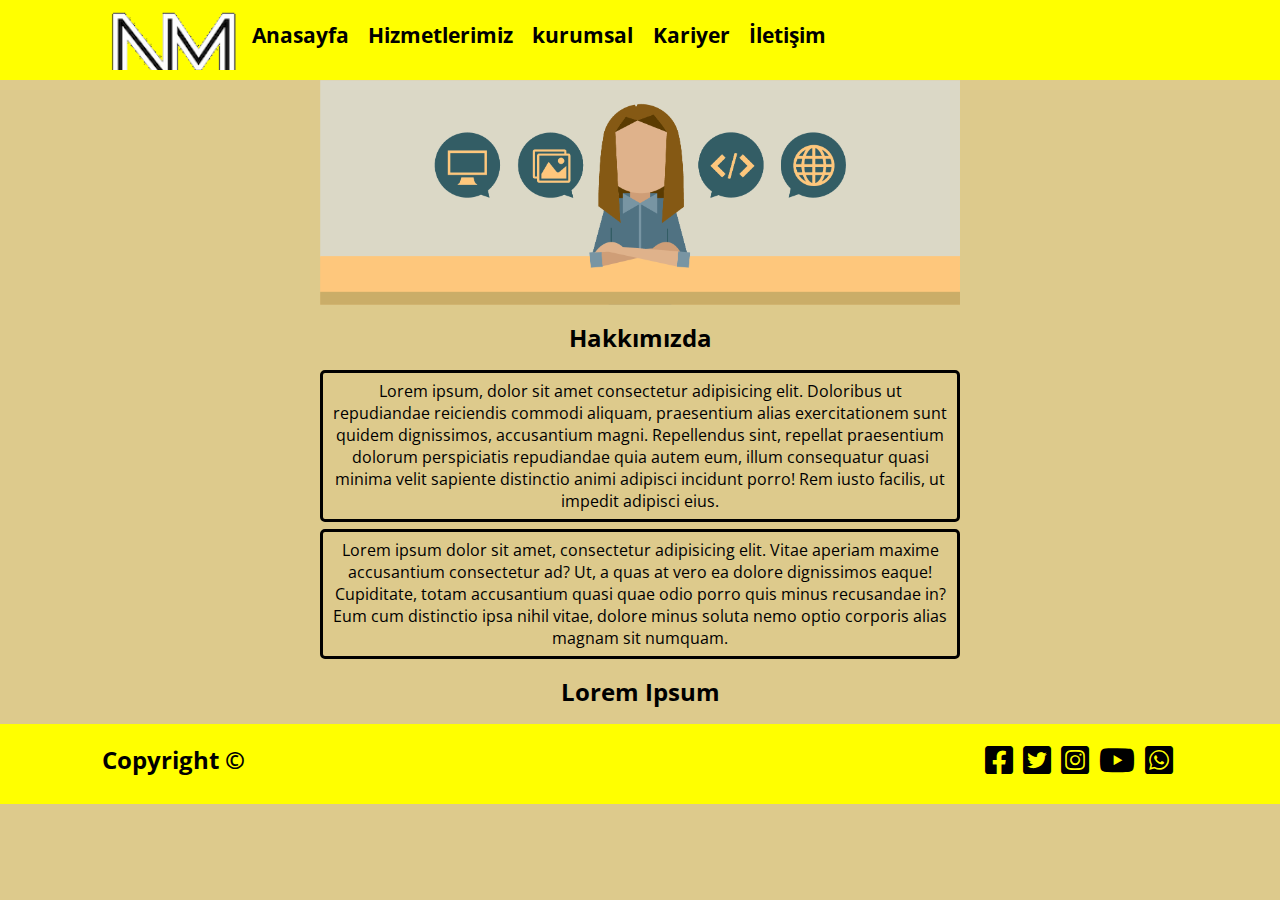
<file: index.html>
<!DOCTYPE html>
<html lang="en">
<head>
<meta charset="UTF-8">
<meta name="viewport" content="width=device-width, initial-scale=1.0">
<title>NoMoreWomen</title>
<link rel="preconnect" href="https://fonts.gstatic.com">
<link href="https://fonts.googleapis.com/css2?family=Open+Sans:wght@400;700&display=swap" rel="stylesheet">
<link rel="stylesheet" href="https://cdnjs.cloudflare.com/ajax/libs/font-awesome/5.15.1/css/all.min.css">
<link rel="stylesheet" href="css/global.css">
<link rel="stylesheet" href="css/main.css">
<link rel="stylesheet" media="max-width:500px" href="css/mobile.css">
<style>
@media screen and (max-width: 647px) {
#navbar {
    overflow: hidden;
    flex-direction: column;
    font-size: small;
    height: 90px;
    padding-top: 0.6rem;
    padding-bottom: 0.5rem;
}
#navbar ul li a {
    margin-top: 1rem;
}
.container {
    height: 100px;
}
nav a img {
    width: 130%;
    height: auto;
}
#navbar img {
    width: 110%;
}
.footer {
    flex-direction: column;
    font-size: small;
    height: 90px;
    padding-top: 0.6rem;
    padding-bottom: 0.5rem;
}
.home img {
    width: 90%;
}
.home p {
    width: 90%;
}
#navbar ul li a {
    padding-bottom: 1rem;
}
footer {
    height: 95px;
}
}

@media screen and (min-width: 530px) {
#navbar ul li a {
    font-size: 1.3rem;
}
}

@media(max-width:360px) {
#navbar ul li a {
    padding: 4px;
}
}

@media screen and (max-width: 349px) {
#navbar ul li a {
    padding: 0px;
}
nav {
    width: 100%;
}
#navbar ul li a {
    font-size: 0.7rem;
}
}
</style>
</head>
<body class="renk" >
<header class="yellow" >
  <div class="container">
    <nav id="navbar"> <a href="index.html"><img src="images/logo.png" alt="logo"></a>
      <ul>
        <li><a href="index.html">Anasayfa</a></li>
        <li><a href="hizmetlerimiz.html">Hizmetlerimiz</a></li>
        <li><a href="kurumsal.html">kurumsal</a></li>
        <li><a href="#kariyer">Kariyer</a></li>
        <li><a href="iletişim.html">İletişim</a></li>
      </ul>
    </nav>
  </div>
</header>
<div class="home">
<img width=50% src="images/womenintech-banner.png">
  <h2>Hakkımızda</h2>
  <p>Lorem ipsum, dolor sit amet consectetur adipisicing elit. Doloribus ut repudiandae reiciendis commodi aliquam, praesentium alias exercitationem sunt quidem dignissimos, accusantium magni. Repellendus sint, repellat praesentium dolorum perspiciatis repudiandae quia autem eum, illum consequatur quasi minima velit sapiente distinctio animi adipisci incidunt porro! Rem iusto facilis, ut impedit adipisci eius.</p>
</div>
<div class="home p2">
  <p>Lorem ipsum dolor sit amet, consectetur adipisicing elit. Vitae aperiam maxime accusantium consectetur ad? Ut, a quas at vero ea dolore dignissimos eaque! Cupiditate, totam accusantium quasi quae odio porro quis minus recusandae in? Eum cum distinctio ipsa nihil vitae, dolore minus soluta nemo optio corporis alias magnam sit numquam.</p>
</div>
<div class="home" >
  <h2>Lorem Ipsum</h2>
</div>
<footer class="yellow" >
  <div class="footer container">
    <h2 align="center">Copyright ©</h2>
    <ul>
      <li><a href="https://www.facebook.com/"><i class="fab fa-facebook-square"></i></a></li>
      <li><a href="https://twitter.com/twitter?lang=tr"><i class="fab fa-twitter-square" ></i> </a></li>
      <li><a href="https://www.instagram.com/"><i class="fab fa-instagram-square" ></i> </a></li>
      <li><a href="https://www.youtube.com/"><i class="fab fa-youtube" ></i> </a></li>
      <li><a href="https://www.whatsapp.com/"><i class="fab fa-whatsapp-square" ></i> </a></li>
    </ul>
  </div>
</footer>
</body>
</html>
</file>
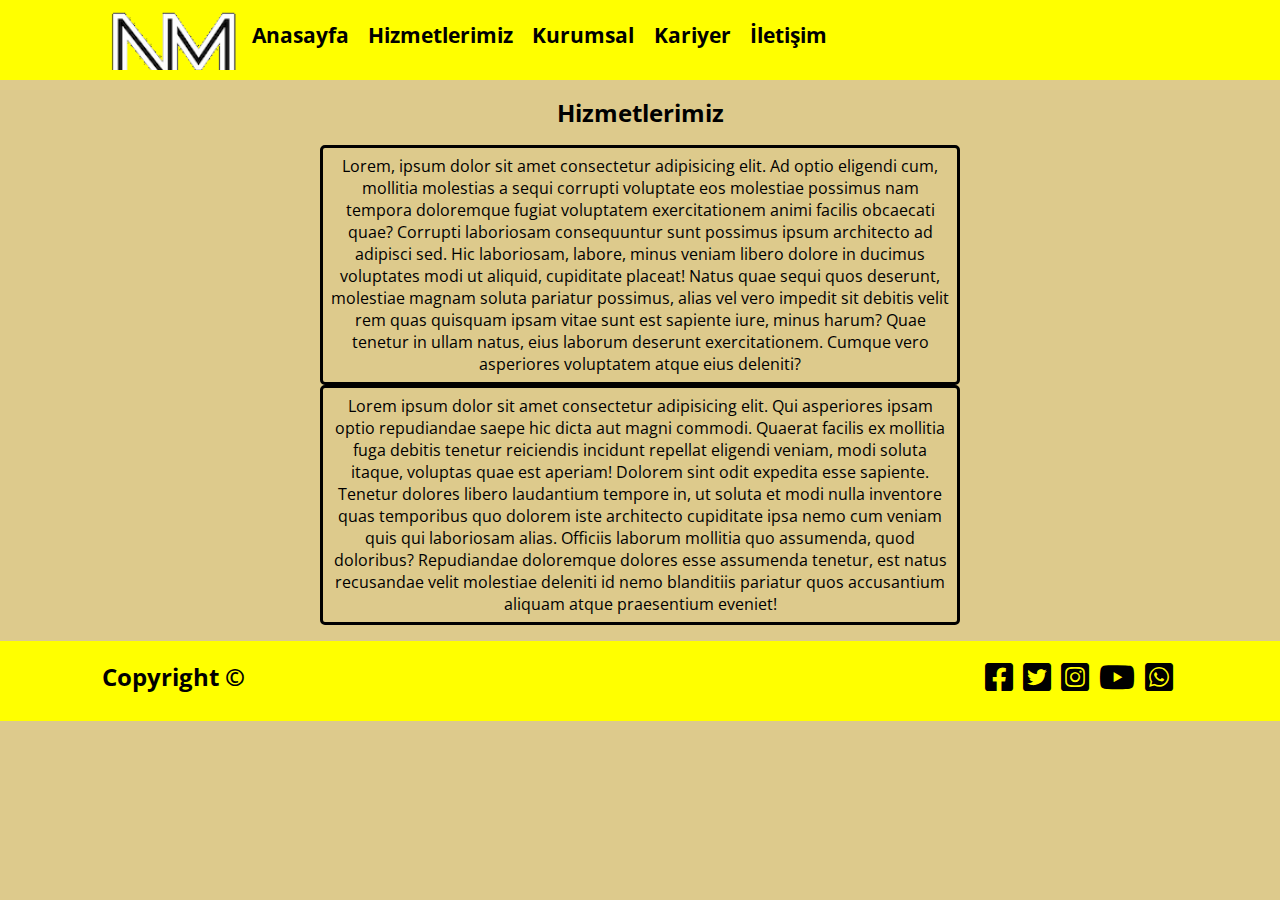
<file: hizmetlerimiz.html>
<!DOCTYPE html>
<html lang="en">
<head>
<meta charset="UTF-8">
<meta name="viewport" content="width=device-width, initial-scale=1.0">
<title>NoMore</title>
<link rel="preconnect" href="https://fonts.gstatic.com">
<link href="https://fonts.googleapis.com/css2?family=Open+Sans:wght@400;700&display=swap" rel="stylesheet">
<link rel="stylesheet" href="https://cdnjs.cloudflare.com/ajax/libs/font-awesome/5.15.1/css/all.min.css">
<link rel="stylesheet" href="css/global.css">
<link rel="stylesheet" href="css/main.css">
<link rel="stylesheet" media="max-width:500px" href="css/mobile.css">
<style>
@media screen and (max-width: 647px) {
#navbar {
    overflow: hidden;
    flex-direction: column;
    font-size: small;
    height: 90px;
    padding-top: 0.6rem;
    padding-bottom: 0.5rem;
}
.container {
    height: 100px;
}
#navbar img {
    width: 110%;
}
nav a img {
    width: 130%;
    height: auto;
}
.footer {
    flex-direction: column;
    font-size: small;
    height: 90px;
    padding-top: 0.6rem;
    padding-bottom: 0.5rem;
}
.hiz img {
    width: 90%;
}
.hiz p {
    width: 90%;
}
#navbar ul li a {
    padding-bottom: 1rem;
}
footer {
    height: 95px;
}
}

@media screen and (min-width: 530px) {
#navbar ul li a {
    font-size: 1.3rem;
}
}

@media(max-width:360px) {
#navbar ul li a {
    padding: 4px;
}
}

@media screen and (max-width: 349px) {
#navbar ul li a {
    padding: 0px;
}
nav {
    width: 100%;
}
#navbar ul li a {
    font-size: 0.7rem;
}
}
</style>
</head>
<body class="renk" >
<header class="yellow" >
  <div class="container">
    <nav id="navbar"> <a href="index.html"><img src="images/logo.png" alt="logo"></a>
      <ul>
        <li><a href="index.html">Anasayfa</a></li>
        <li><a href="hizmetlerimiz.html">Hizmetlerimiz</a></li>
        <li><a href="kurumsal.html">Kurumsal</a></li>
        <li><a href="kariyer.html">Kariyer</a></li>
        <li><a href="iletişim.html">İletişim</a></li>
      </ul>
    </nav>
  </div>
</header>
<div class="hiz">
  <h2>Hizmetlerimiz</h2>
  <p>Lorem, ipsum dolor sit amet consectetur adipisicing elit. Ad optio eligendi cum, mollitia molestias a sequi corrupti voluptate eos molestiae possimus nam tempora doloremque fugiat voluptatem exercitationem animi facilis obcaecati quae? Corrupti laboriosam consequuntur sunt possimus ipsum architecto ad adipisci sed. Hic laboriosam, labore, minus veniam libero dolore in ducimus voluptates modi ut aliquid, cupiditate placeat! Natus quae sequi quos deserunt, molestiae magnam soluta pariatur possimus, alias vel vero impedit sit debitis velit rem quas quisquam ipsam vitae sunt est sapiente iure, minus harum? Quae tenetur in ullam natus, eius laborum deserunt exercitationem. Cumque vero asperiores voluptatem atque eius deleniti?</p>
</div>
<div class="hiz hizmet2">
  <p>Lorem ipsum dolor sit amet consectetur adipisicing elit. Qui asperiores ipsam optio repudiandae saepe hic dicta aut magni commodi. Quaerat facilis ex mollitia fuga debitis tenetur reiciendis incidunt repellat eligendi veniam, modi soluta itaque, voluptas quae est aperiam! Dolorem sint odit expedita esse sapiente. Tenetur dolores libero laudantium tempore in, ut soluta et modi nulla inventore quas temporibus quo dolorem iste architecto cupiditate ipsa nemo cum veniam quis qui laboriosam alias. Officiis laborum mollitia quo assumenda, quod doloribus? Repudiandae doloremque dolores esse assumenda tenetur, est natus recusandae velit molestiae deleniti id nemo blanditiis pariatur quos accusantium aliquam atque praesentium eveniet!</p>
</div>
<footer class="yellow" >
  <div class="footer container">
    <h2>Copyright ©</h2>
    <ul>
      <li><a href="https://www.facebook.com/"><i class="fab fa-facebook-square"></i></a></li>
      <li><a href="https://twitter.com/twitter?lang=tr"><i class="fab fa-twitter-square" ></i> </a></li>
      <li><a href="https://www.instagram.com/"><i class="fab fa-instagram-square" ></i> </a></li>
      <li><a href="https://www.youtube.com/"><i class="fab fa-youtube" ></i> </a></li>
      <li><a href="https://www.whatsapp.com/"><i class="fab fa-whatsapp-square" ></i> </a></li>
    </ul>
  </div>
</footer>
</body>
</html>
</file>
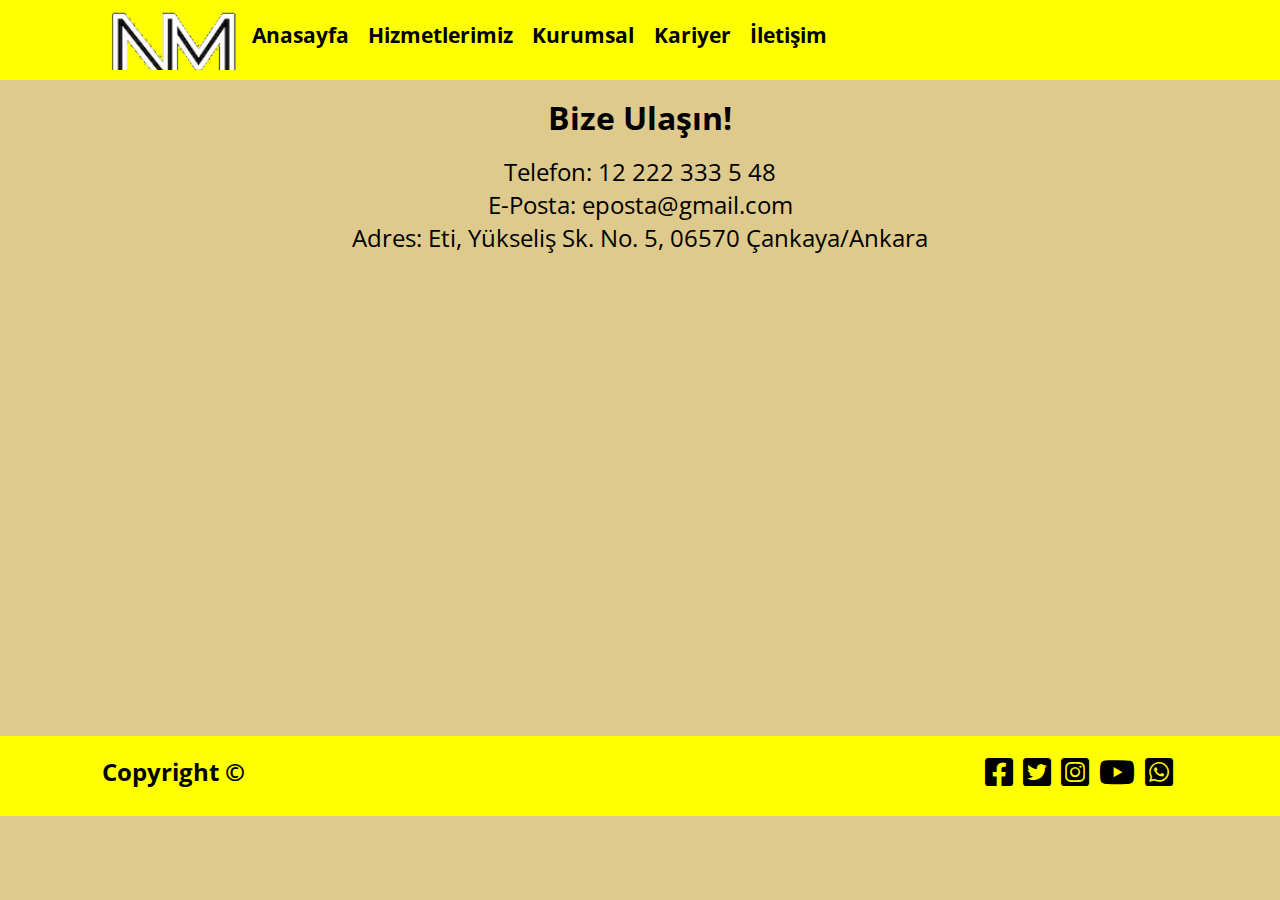
<file: iletişim.html>
<!DOCTYPE html>
<html lang="en">
<head>
    <meta charset="UTF-8">
    <meta name="viewport" content="width=device-width, initial-scale=1.0">
    <title>NoMore</title>
    <link rel="preconnect" href="https://fonts.gstatic.com">
<link href="https://fonts.googleapis.com/css2?family=Open+Sans:wght@400;700&display=swap" rel="stylesheet">
<link rel="stylesheet" href="https://cdnjs.cloudflare.com/ajax/libs/font-awesome/5.15.1/css/all.min.css">
 <link rel="stylesheet" href="css/global.css">
 <link rel="stylesheet" href="css/main.css">
 <link rel="stylesheet" media="max-width:500px" href="css/mobile.css">
<style>
    @media screen and (max-width: 647px) {
  #navbar {
      overflow: hidden;
    flex-direction: column;
    font-size: small;
    height: 90px;
    padding-top: 0.6rem;
    padding-bottom: 0.5rem;
  }
  #navbar ul li a {
      margin-top: 1rem;
  }
  .container{
      height: 100px;
  }
  nav a img {
    width: 130%;
    height: auto;
}
#navbar img {
    width: 110%;
}
.footer {
    flex-direction: column;
    font-size: small;
    height: 90px;
    padding-top: 0.6rem;
    padding-bottom: 0.5rem;
}
#navbar ul li a {
    padding-bottom: 1rem;
}
#navbar ul li a {
    padding-bottom: 1rem;
}
footer {
            height: 95px;
        }
}
@media screen and (min-width: 530px) {
    #navbar ul li a {
    font-size: 1.3rem;
}

}

    @media(max-width:360px){
        #navbar ul li a{
            padding:4px;
        }
    }
    @media screen and (max-width: 349px) {
        #navbar ul li a {
            padding: 0px;
        }
        nav {
            width: 100%;
        }
        #navbar ul li a {
            font-size: 0.7rem;
        }
    }
</style>

</head>
<body class="renk" >

<header class="yellow" >
    <div class="container">
        <nav id="navbar">

            <a href="index.html"><img src="images/logo.png" alt="logo"></a>
            <ul>
                <li><a href="index.html">Anasayfa</a></li>
                <li><a href="hizmetlerimiz.html">Hizmetlerimiz</a></li>
                <li><a href="kurumsal.html">Kurumsal</a></li>
                <li><a href="kariyer.html">Kariyer</a></li>
                <li><a href="iletişim.html">İletişim</a></li>
            </ul>
    
    
        </nav>
    </div>


</header>
<div class="con">
    <h1>Bize Ulaşın!</h1>
    <p>Telefon: 12 222 333 5 48</p>
    <p>E-Posta: eposta@gmail.com</p>
    <p>Adres: Eti, Yükseliş Sk. No. 5, 06570 Çankaya/Ankara</p>
        <iframe width="50%" src="https://www.google.com/maps/embed?pb=!1m18!1m12!1m3!1d3059.4889666318422!2d32.844332315026776!3d39.93045109299437!2m3!1f0!2f0!3f0!3m2!1i1024!2i768!4f13.1!3m3!1m2!1s0x14d34efa2943c777%3A0x1c83699501e96360!2zR2F6acyHIMOcbmnMh3ZlcnNpzId0ZXNpzIcgTcO8aGVuZGlzbGlrIEZha8O8bHRlc2k!5e0!3m2!1str!2str!4v1606250517938!5m2!1str!2str" width="600" height="450" frameborder="0" style="border:0;" allowfullscreen="" aria-hidden="false" tabindex="0"></iframe>


</div>
<footer class="yellow" >
    <div class="footer container">
        <h2>Copyright ©</h2>
        <ul>
            <li><a href="https://www.facebook.com/"><i class="fab fa-facebook-square"></i></a></li>
            <li><a href="https://twitter.com/twitter?lang=tr"><i class="fab fa-twitter-square" ></i> </a></li>
            <li><a href="https://www.instagram.com/"><i class="fab fa-instagram-square" ></i> </a></li>
            <li><a href="https://www.youtube.com/"><i class="fab fa-youtube" ></i> </a></li>
            <li><a href="https://www.whatsapp.com/"><i class="fab fa-whatsapp-square" ></i> </a></li>
        </ul>
    </div>
</footer>
    
</body>
</html>
</file>
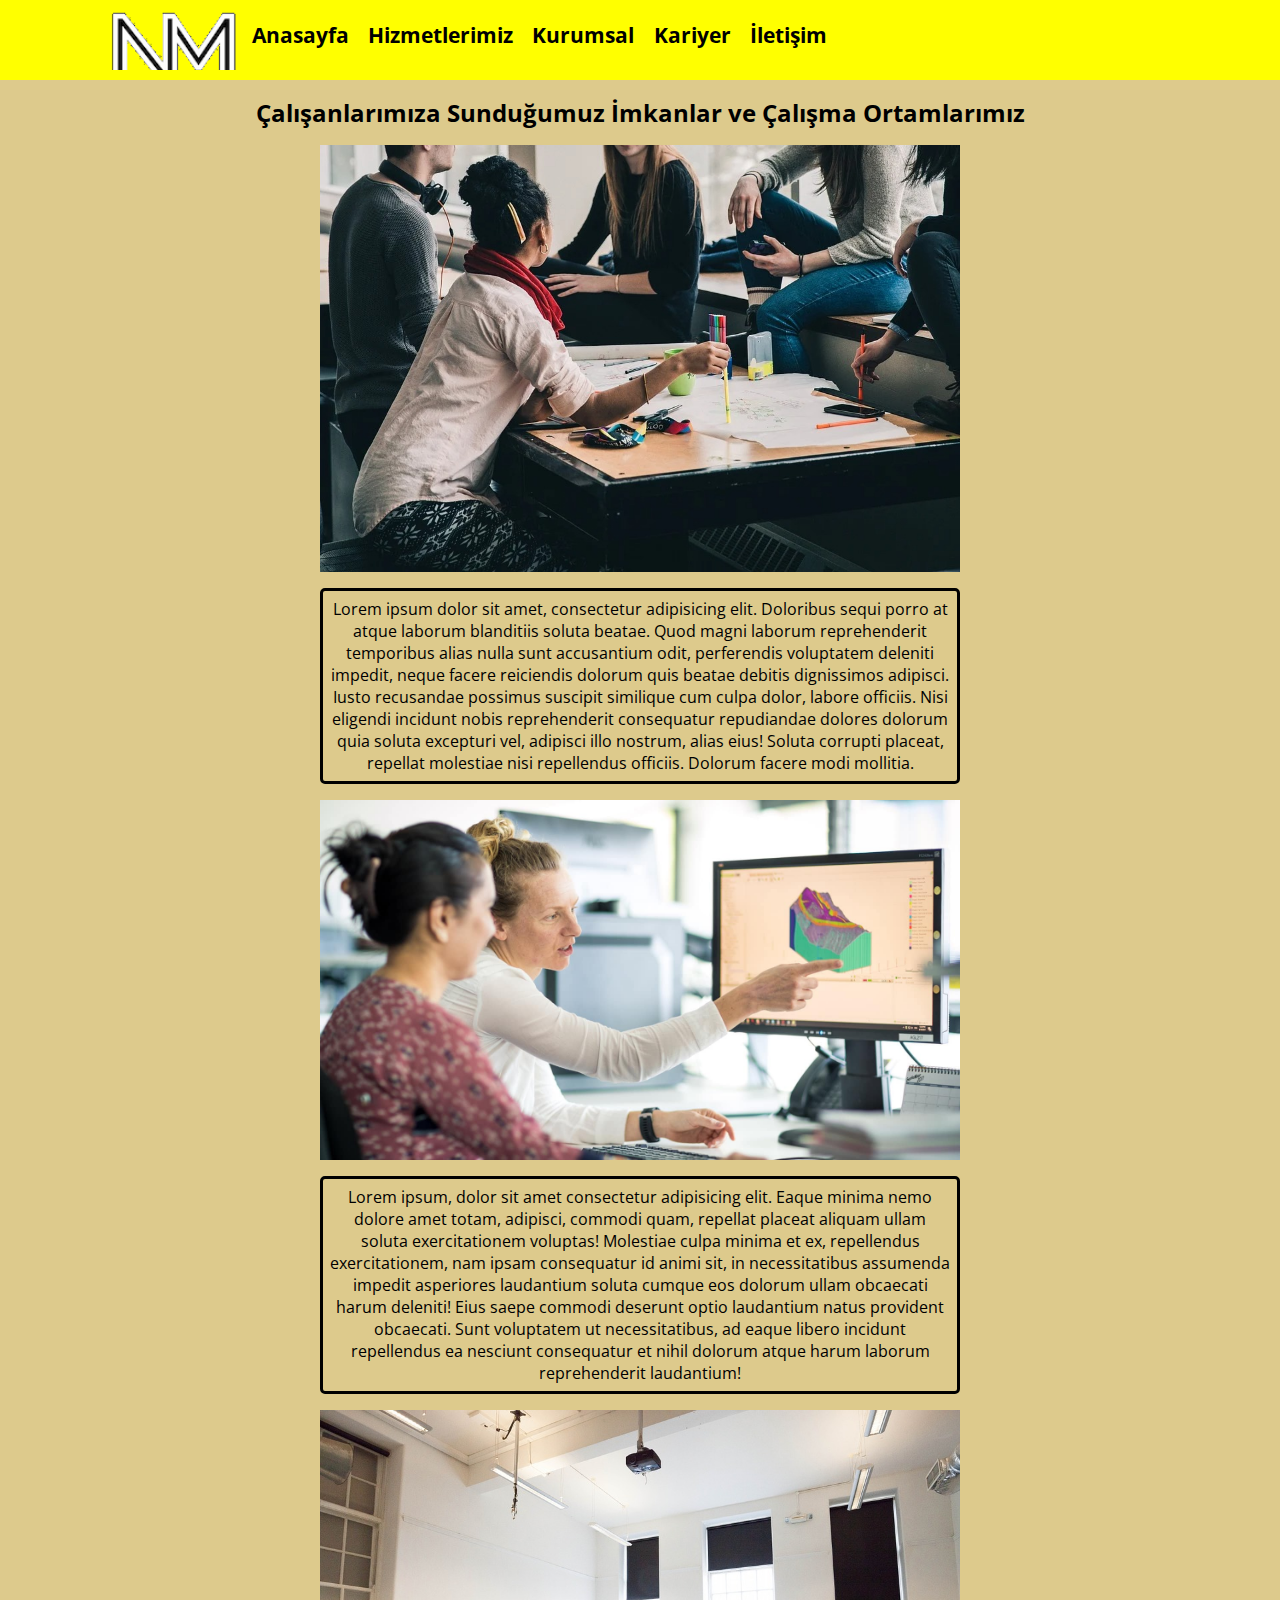
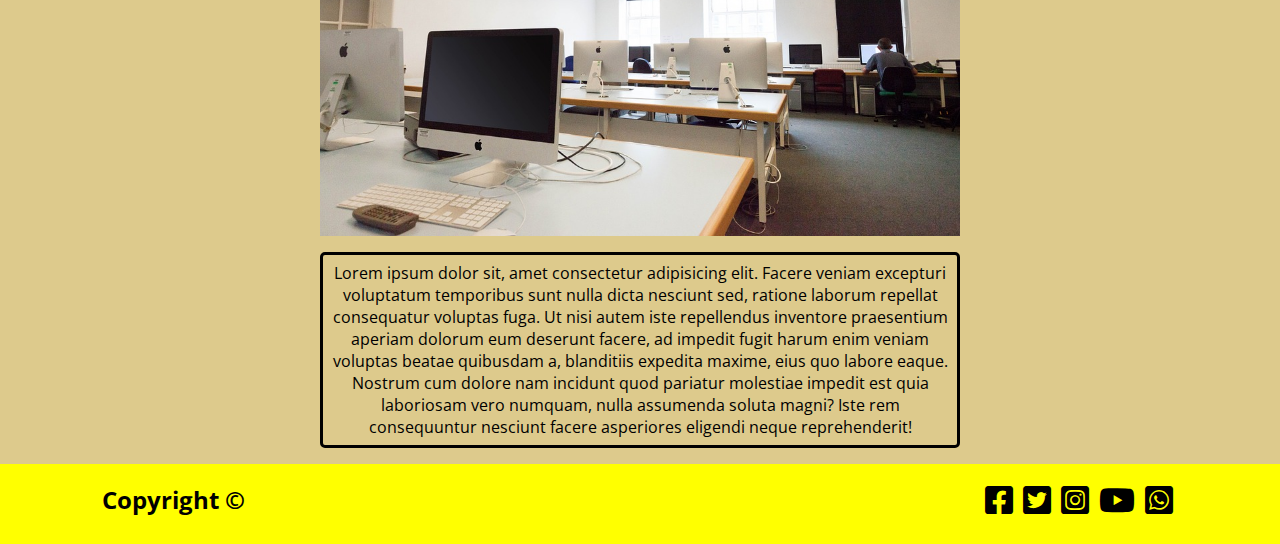
<file: kariyer.html>
<!DOCTYPE html>
<html lang="en">
<head>
    <meta charset="UTF-8">
    <meta name="viewport" content="width=device-width, initial-scale=1.0">
    <title>NoMore</title>
    <link rel="preconnect" href="https://fonts.gstatic.com">
<link href="https://fonts.googleapis.com/css2?family=Open+Sans:wght@400;700&display=swap" rel="stylesheet">
<link rel="stylesheet" href="https://cdnjs.cloudflare.com/ajax/libs/font-awesome/5.15.1/css/all.min.css">
 <link rel="stylesheet" href="css/global.css">
 <link rel="stylesheet" href="css/main.css">
 <link rel="stylesheet" media="max-width:500px" href="css/mobile.css">
<style>
    @media screen and (max-width: 647px) {
  #navbar {
      overflow: hidden;
    flex-direction: column;
    font-size: small;
    height: 90px;
    padding-top: 0.6rem;
    padding-bottom: 0.5rem;
  }
  #navbar ul li a {
      margin-top: 1rem;
  }
  .container{
      height: 100px;
  }
  nav a img {
    width: 130%;
    height: auto;
}
#navbar img {
    width: 110%;
}
.footer {
    flex-direction: column;
    font-size: small;
    height: 90px;
    padding-top: 0.6rem;
    padding-bottom: 0.5rem;
}

#navbar ul li a {
    padding-bottom: 1rem;
}
.kariy img {
    width: 90%;
}
.kariy p {
    width: 90%;
}
#navbar ul li a {
    padding-bottom: 1rem;
}
footer {
            height: 95px;
        }
}
@media screen and (min-width: 530px) {
    #navbar ul li a {
    font-size: 1.3rem;
}

}

    @media(max-width:360px){
        #navbar ul li a{
            padding:4px;
        }
    }
    @media screen and (max-width: 349px) {
        #navbar ul li a {
            padding: 0px;
        }
        nav {
            width: 100%;
        }
        #navbar ul li a {
            font-size: 0.7rem;
        }
    }
</style>

</head>
<body class="renk" >
<header class="yellow" >
    <div class="container">
        <nav id="navbar">

            <a href="index.html"><img src="images/logo.png" alt="logo"></a>
            <ul>
                <li><a href="index.html">Anasayfa</a></li>
                <li><a href="hizmetlerimiz.html">Hizmetlerimiz</a></li>
                <li><a href="kurumsal.html">Kurumsal</a></li>
                <li><a href="kariyer.html">Kariyer</a></li>
                <li><a href="iletişim.html">İletişim</a></li>
            </ul>
    
    
        </nav>
    </div>



</header>
<div class="kariy">
    <h2>Çalışanlarımıza Sunduğumuz İmkanlar ve Çalışma Ortamlarımız</h2>
</div>
<div class="kariy block1">
    <img width="50%" src="images/b.jfif" alt="Ofis Ortamı">
    <p>Lorem ipsum dolor sit amet, consectetur adipisicing elit. Doloribus sequi porro at atque laborum blanditiis soluta beatae. Quod magni laborum reprehenderit temporibus alias nulla sunt accusantium odit, perferendis voluptatem deleniti impedit, neque facere reiciendis dolorum quis beatae debitis dignissimos adipisci. Iusto recusandae possimus suscipit similique cum culpa dolor, labore officiis. Nisi eligendi incidunt nobis reprehenderit consequatur repudiandae dolores dolorum quia soluta excepturi vel, adipisci illo nostrum, alias eius! Soluta corrupti placeat, repellat molestiae nisi repellendus officiis. Dolorum facere modi mollitia.</p>
<img width="50%" src="images/c.jfif" alt="">
<p>Lorem ipsum, dolor sit amet consectetur adipisicing elit. Eaque minima nemo dolore amet totam, adipisci, commodi quam, repellat placeat aliquam ullam soluta exercitationem voluptas! Molestiae culpa minima et ex, repellendus exercitationem, nam ipsam consequatur id animi sit, in necessitatibus assumenda impedit asperiores laudantium soluta cumque eos dolorum ullam obcaecati harum deleniti! Eius saepe commodi deserunt optio laudantium natus provident obcaecati. Sunt voluptatem ut necessitatibus, ad eaque libero incidunt repellendus ea nesciunt consequatur et nihil dolorum atque harum laborum reprehenderit laudantium!</p>
<img width="50%" src="images/a.jfif" alt="">
<p>Lorem ipsum dolor sit, amet consectetur adipisicing elit. Facere veniam excepturi voluptatum temporibus sunt nulla dicta nesciunt sed, ratione laborum repellat consequatur voluptas fuga. Ut nisi autem iste repellendus inventore praesentium aperiam dolorum eum deserunt facere, ad impedit fugit harum enim veniam voluptas beatae quibusdam a, blanditiis expedita maxime, eius quo labore eaque. Nostrum cum dolore nam incidunt quod pariatur molestiae impedit est quia laboriosam vero numquam, nulla assumenda soluta magni? Iste rem consequuntur nesciunt facere asperiores eligendi neque reprehenderit!</p>
</div>
<footer class="yellow" >
    <div class="footer container">
        <h2>Copyright ©</h2>
        <ul>
            <li><a href="https://www.facebook.com/"><i class="fab fa-facebook-square"></i></a></li>
            <li><a href="https://twitter.com/twitter?lang=tr"><i class="fab fa-twitter-square" ></i> </a></li>
            <li><a href="https://www.instagram.com/"><i class="fab fa-instagram-square" ></i> </a></li>
            <li><a href="https://www.youtube.com/"><i class="fab fa-youtube" ></i> </a></li>
            <li><a href="https://www.whatsapp.com/"><i class="fab fa-whatsapp-square" ></i> </a></li>
        </ul>
    </div>
</footer>
    
</body>
</html>
</file>
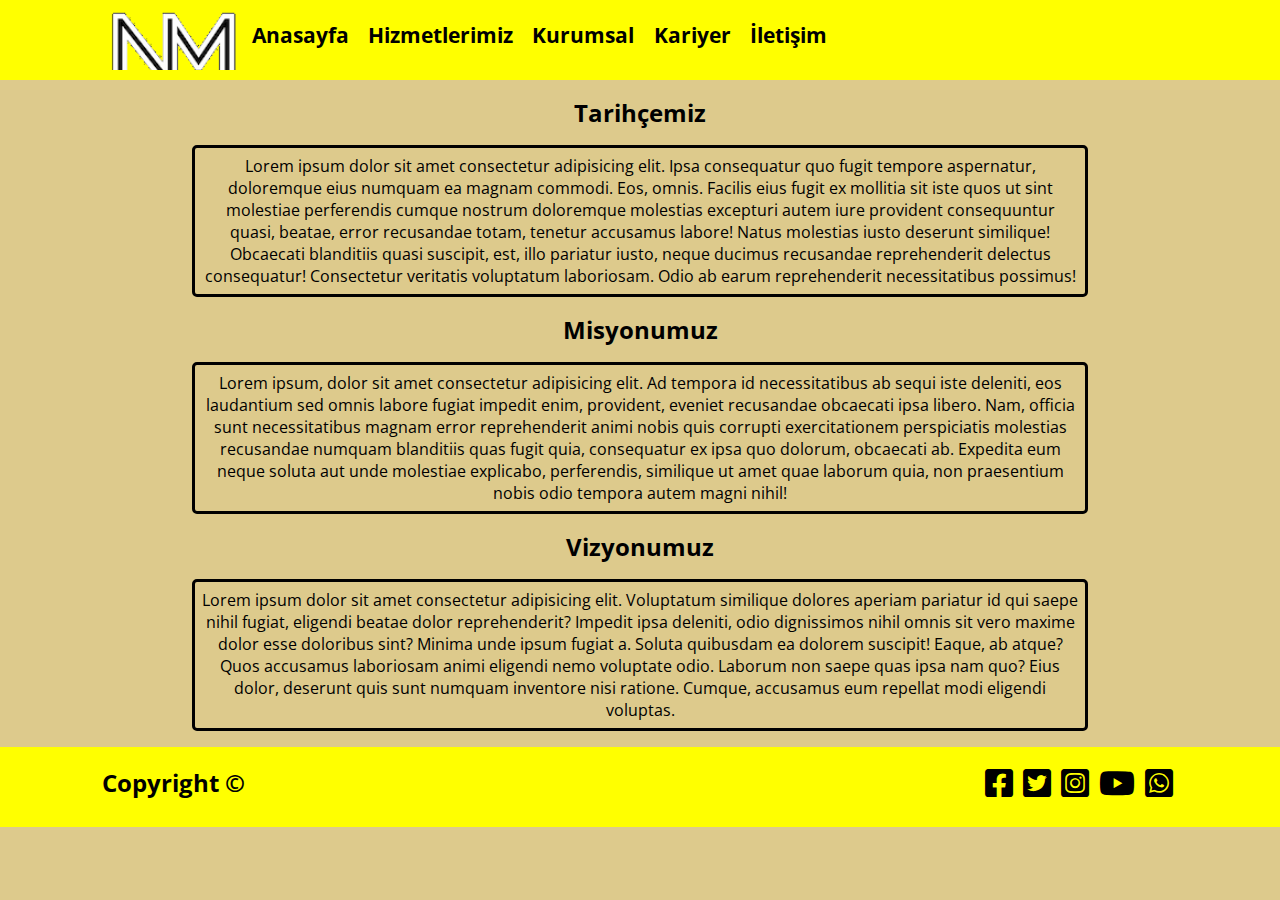
<file: kurumsal.html>
<!DOCTYPE html>
<html lang="en">
<head>
    <meta charset="UTF-8">
    <meta name="viewport" content="width=device-width, initial-scale=1.0">
    <title>NoMore</title>
    <link rel="preconnect" href="https://fonts.gstatic.com">
<link href="https://fonts.googleapis.com/css2?family=Open+Sans:wght@400;700&display=swap" rel="stylesheet">
<link rel="stylesheet" href="https://cdnjs.cloudflare.com/ajax/libs/font-awesome/5.15.1/css/all.min.css">
 <link rel="stylesheet" href="css/global.css">
 <link rel="stylesheet" href="css/main.css">
 <link rel="stylesheet" media="max-width:500px" href="css/mobile.css">
<style>
    @media screen and (max-width: 647px) {
  #navbar {
      overflow: hidden;
    flex-direction: column;
    font-size: small;
    height: 90px;
    padding-top: 0.6rem;
    padding-bottom: 0.5rem;
  }
  .container{
      height: 100px;
  }
  #navbar img {
    width: 110%;
}
  nav a img {
    width: 130%;
    height: auto;
}
.footer {
    flex-direction: column;
    font-size: small;
    height: 90px;
    padding-top: 0.6rem;
    padding-bottom: 0.5rem;
}
.kurumsal p {
    width: 90%;
}
#navbar ul li a {
    padding-bottom: 1rem;
}
footer {
            height: 95px;
        }
}
@media screen and (min-width: 530px) {
    #navbar ul li a {
    font-size: 1.3rem;
}

}
    @media(max-width:360px){
        #navbar ul li a{
            padding:4px;
        }
    }
    @media screen and (max-width: 349px) {
        #navbar ul li a {
            padding: 0px;
        }
        nav {
            width: 100%;
        }
        #navbar ul li a {
            font-size: 0.7rem;
        }
    }
</style>

</head>
<body class="renk" >
<header class="yellow" >
    <div class="container">
        <nav id="navbar">

            <a href="#anasayfa"><img src="images/logo.png" alt="logo"></a>
            <ul>
                <li><a href="index.html">Anasayfa</a></li>
                <li><a href="hizmetlerimiz.html">Hizmetlerimiz</a></li>
                <li><a href="kurumsal.html">Kurumsal</a></li>
                <li><a href="kariyer.html">Kariyer</a></li>
                <li><a href="iletişim.html">İletişim</a></li>
            </ul>
    
    
        </nav>
    </div>


</header>
<div class="kurumsal">
    <h2>Tarihçemiz</h2>
    <p>Lorem ipsum dolor sit amet consectetur adipisicing elit. Ipsa consequatur quo fugit tempore aspernatur, doloremque eius numquam ea magnam commodi. Eos, omnis. Facilis eius fugit ex mollitia sit iste quos ut sint molestiae perferendis cumque nostrum doloremque molestias excepturi autem iure provident consequuntur quasi, beatae, error recusandae totam, tenetur accusamus labore! Natus molestias iusto deserunt similique! Obcaecati blanditiis quasi suscipit, est, illo pariatur iusto, neque ducimus recusandae reprehenderit delectus consequatur! Consectetur veritatis voluptatum laboriosam. Odio ab earum reprehenderit necessitatibus possimus!</p>
</div>
<div class="kurumsal">
    <h2>Misyonumuz</h2>
    <p>Lorem ipsum, dolor sit amet consectetur adipisicing elit. Ad tempora id necessitatibus ab sequi iste deleniti, eos laudantium sed omnis labore fugiat impedit enim, provident, eveniet recusandae obcaecati ipsa libero. Nam, officia sunt necessitatibus magnam error reprehenderit animi nobis quis corrupti exercitationem perspiciatis molestias recusandae numquam blanditiis quas fugit quia, consequatur ex ipsa quo dolorum, obcaecati ab. Expedita eum neque soluta aut unde molestiae explicabo, perferendis, similique ut amet quae laborum quia, non praesentium nobis odio tempora autem magni nihil!</p>
</div>
<div class="kurumsal viz">
    <h2>Vizyonumuz</h2>
    <p>Lorem ipsum dolor sit amet consectetur adipisicing elit. Voluptatum similique dolores aperiam pariatur id qui saepe nihil fugiat, eligendi beatae dolor reprehenderit? Impedit ipsa deleniti, odio dignissimos nihil omnis sit vero maxime dolor esse doloribus sint? Minima unde ipsum fugiat a. Soluta quibusdam ea dolorem suscipit! Eaque, ab atque? Quos accusamus laboriosam animi eligendi nemo voluptate odio. Laborum non saepe quas ipsa nam quo? Eius dolor, deserunt quis sunt numquam inventore nisi ratione. Cumque, accusamus eum repellat modi eligendi voluptas.</p>
</div>
<footer class="yellow" >
    <div class="footer container">
        <h2>Copyright ©</h2>
        <ul>
            <li><a href="https://www.facebook.com/"><i class="fab fa-facebook-square"></i></a></li>
            <li><a href="https://twitter.com/twitter?lang=tr"><i class="fab fa-twitter-square" ></i> </a></li>
            <li><a href="https://www.instagram.com/"><i class="fab fa-instagram-square" ></i> </a></li>
            <li><a href="https://www.youtube.com/"><i class="fab fa-youtube" ></i> </a></li>
            <li><a href="https://www.whatsapp.com/"><i class="fab fa-whatsapp-square" ></i> </a></li>
        </ul>
    </div>
</footer>
    
</body>
</html>
</file>
<file: css/global.css>
.text-center {
  text-align: center;
}
.heading-small {
  font-size: 1.25rem;
}
.heading-medium {
  font-size: 1.5rem;
}
.heading-big {
  font-size: 1.75rem;
}
.yellow {
  background-color: yellow;
}
.bg-light-yellow {
  background-color: #DDCA8C;
}
.container {
  max-width: 1100px;
  margin: 0 auto;
  height: 80px;
}
.footer ul li a {
  font-size: 2rem;
  padding: 5px;
}
</file>
<file: css/main.css>
* {
  margin: 0;
  padding: 0;
  box-sizing: border-box;
}
a {
  text-decoration: none;
  color: black;
  width: 15%;
  height: 60px;
  font-weight: bolder;
}
html {
  font-family: "Open Sans", sans-serif;
}
#navbar {
  color: black;
  display: flex;
  justify-content: space-between;
  align-items: center;
  padding: 0 0.75rem;
  height: 70px;
  width: 100%;
  overflow: hidden;
}
#navbar ul {
  list-style-type: none;
  display: flex;
  align-items: center;
  width: 100%
}
#navbar ul li a {
  padding: 0.3rem;
  margin: 0.3rem;
  width: 100%
}
#navbar ul li a:hover {
  background-color: #DDCA8C;
  border-radius: 4px;
}
.yellow {
  background-color: yellow; 
}
.home {
  display: flex;
  flex-direction: column;
  align-items: center;
  justify-content: center;
}
.home p {
  display: inline-block;
  width: 50%;
}
.home h2 {
  padding: 1rem;
}
.home p {
  border: 3px;
  border-style: solid;
  padding: 7px;
  text-align: center;
  border-radius: 5px;
}
.home-img1 {
  display: inline-block;
  display: flex;
}
.renk {
  background-color: #DDCA8C;
}
.p2 {
  margin-top: 7px;
}
footer {
  height: 80px;
}
.copyright {
  display: inline-block;
  text-align: center;
  align-items: center;
  justify-content: center;
  padding-top: 30px;
}
nav a img {
  width: 100%;
  height: auto;
}
ul {
  list-style-type: none;
  display: flex;
}
.icons {
  display: inline-block;
  position: absolute;
  right: 0px;
  padding-top: 30px;
}
footer {
  text-align: center;
  position: relative;
}
.icons ul li a {
  padding-right: 5px;
  font-size: 2rem;
}
.footer {
  color: black;
  display: flex;
  justify-content: space-between;
  align-items: center;
  padding: 0 0.75rem;
  height: 70px;
  width: 100%;
}
.footer li a:hover {
  opacity: 0.7;
}
.hiz {
  display: flex;
  flex-direction: column;
  align-items: center;
  justify-content: center;
}
.hiz p {
  display: inline-block;
  width: 50%;
}
.hiz p {
  border: 3px;
  border-style: solid;
  padding: 7px;
  text-align: center;
  border-radius: 5px;
}
.hiz h2 {
  padding: 1rem;
}
.hiz img {
  padding-top: 1rem;
  padding-bottom: 1rem;
}
.hizmet2 p {
  display: inline-block;
  width: 50%;
}
.hizmet2 p {
  border: 3px;
  border-style: solid;
  padding: 7px;
  text-align: center;
  border-radius: 5px;
  margin-bottom: 1rem;
}
.kurumsal {
  display: flex;
  flex-direction: column;
  align-items: center;
  justify-content: center;
}
.kurumsal h2 {
  padding: 1rem;
}
.kurumsal p {
  display: inline-block;
  width: 70%;
}
.kurumsal p {
  border: 3px;
  border-style: solid;
  padding: 7px;
  text-align: center;
  border-radius: 5px;
}
.viz p {
  margin-bottom: 1rem;
}
#navbar img {
  width: 100%;
}
.kariy img {
  display: inline-block;
}
.kariy h2 {
  padding: 1rem;
  text-align: center;
}
.kariy {
  display: flex;
  flex-direction: column;
  align-items: center;
  justify-content: center;
}
.kariy p {
  display: inline-block;
  width: 50%;
}
.kariy p {
  border: 3px;
  border-style: solid;
  padding: 7px;
  text-align: center;
  border-radius: 5px;
  margin: 1rem;
}
.con {
  display: flex;
  flex-direction: column;
  align-items: center;
  justify-content: center;
}
.con h1 {
  padding: 1rem;
}
.con iframe {
  margin: 1rem;
}
.con p {
  font-size: 1.5rem;
  text-align: center;
}
</file>
<file: css/mobile.css>
#navbar ul li {
    display: flex;
    flex-direction: column;
    padding-top: 1rem;
    padding-bottom: 1rem;
}
#navbar {
    color:lavender ;
}
nav a img {
    width: 130%;
    height: auto;
}
</file>
